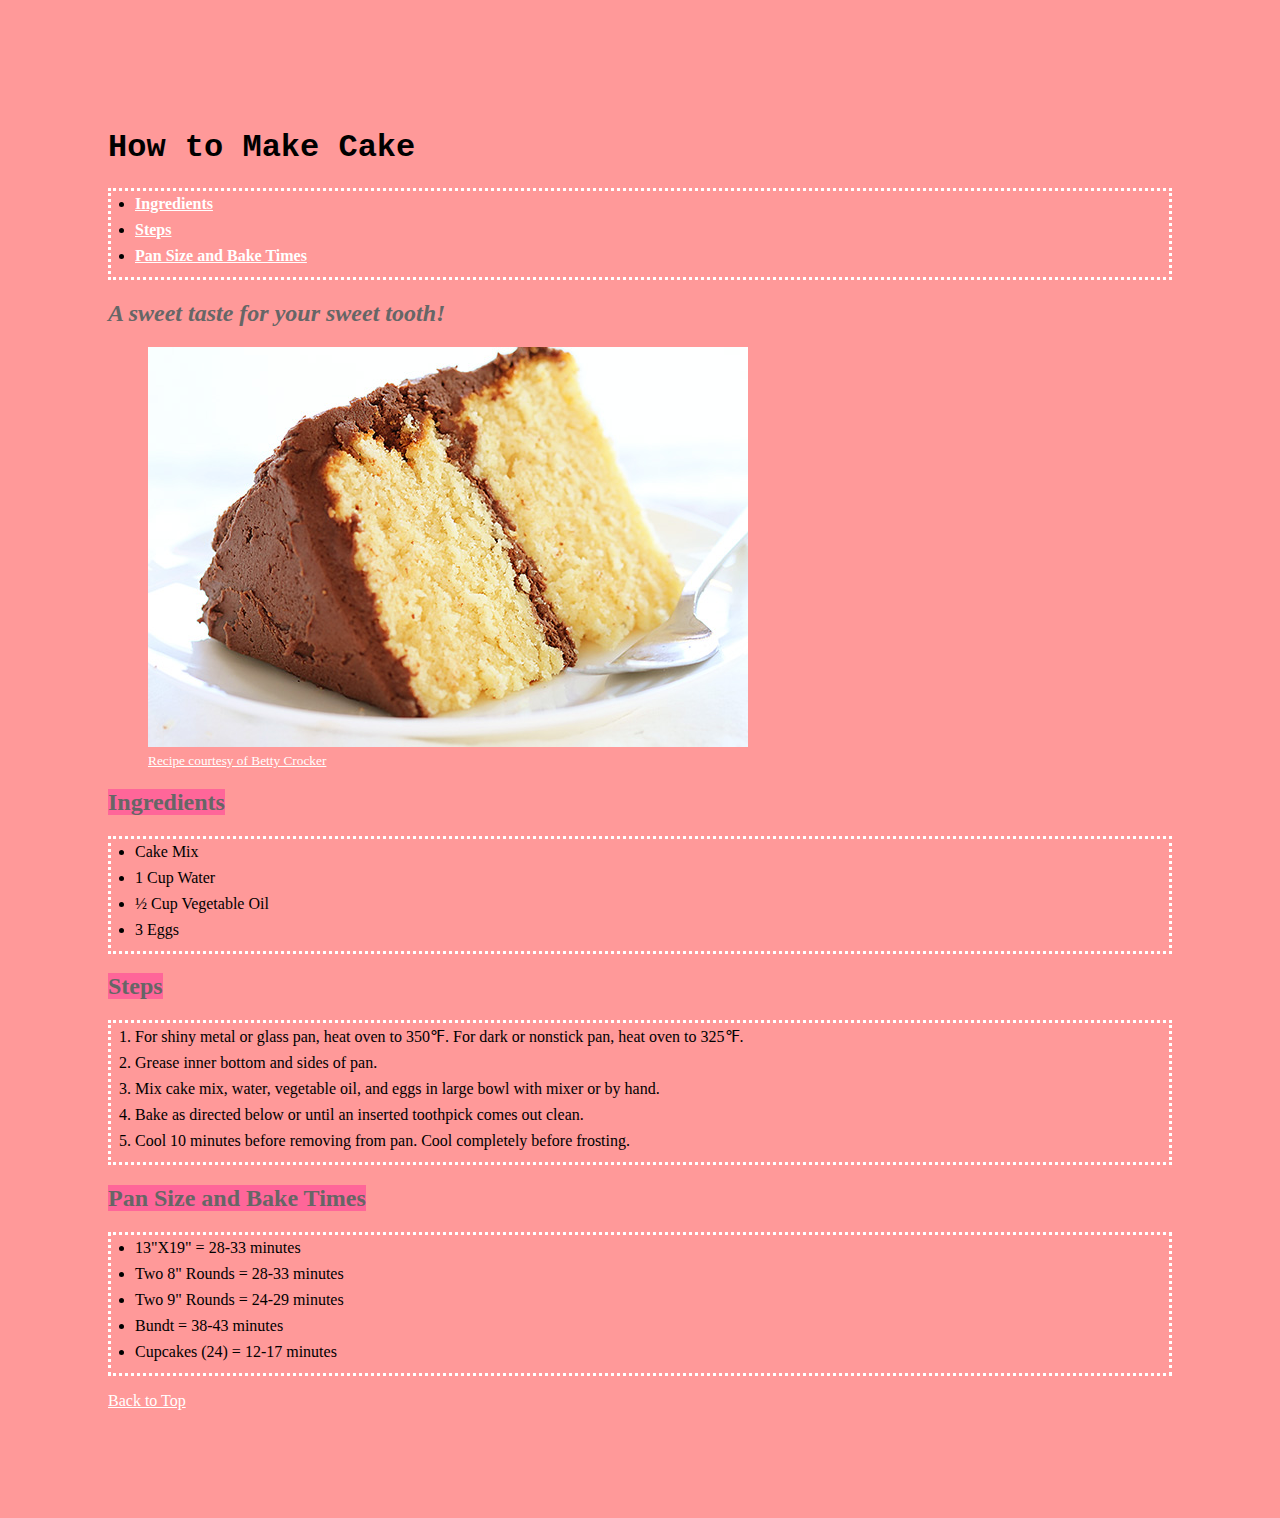
<file: index.html>
<!DOCTYPE html>
<html lang="en">
<head>
  <meta charset="utf-8">
  <meta name="viewport" content="width=device-width, initial-scale=1">
	<meta name="mobileoptimized" content="width">
	<meta name="handheldfriendly" content="true">
  <title>cake-recipe</title>
  <meta name="description" content="recipe-by-betty-crocker">
  <meta name="author" content="Samantha Dwyer">
  <link rel="stylesheet" href="css/main.css">
	<link rel="canonical" href="http://www.bettycrocker.com/products/betty-crocker-baking-and-cake-mixes/yellow">

</head>
<body>
<header class="full-width">
<h1> How to Make Cake </h1>
  <nav>
    <ul>
      <li><a href="#ingredients"><b>Ingredients</b></a></li>
      <li><a href="#steps"><b>Steps</b></a></li>
      <li><a href="#times"><b>Pan Size and Bake Times</b></a></li>
    </ul>
  </nav>
          <article>
		  <h2><em> A sweet taste for your sweet tooth!</em></h2>
            <figure class="full-width" id="product">
              <img alt="yellow-cake" src="img/yellowcake.jpg">
              <figcaption>
                <a href="http://www.bettycrocker.com/products/betty-crocker-baking-and-cake-mixes/yellow">
                  <small>Recipe courtesy of Betty Crocker</small>
                </a>
              </figcaption>
                </figure>
              </article>
            </header>
  <section id="ingredients">
    <h2><span class="bg-ko"> Ingredients </span></h2>
    <ul>
      <li> Cake Mix </li>
      <li> 1 Cup Water </li>
      <li> ½ Cup Vegetable Oil </li>
      <li> 3 Eggs </li>
    </ul>
  </section>
  <section id="steps">
    <h2><span class="bg-ko"> Steps </span></h2>
  <ol>
    <li> For shiny metal or glass pan, heat oven to 350℉. For dark or nonstick pan, heat oven to 325℉.</li>
    <li> Grease inner bottom and sides of pan. </li>
    <li> Mix cake mix, water, vegetable oil, and eggs in large bowl with mixer or by hand. </li>
    <li> Bake as directed below or until an inserted toothpick comes out clean. </li>
    <li> Cool 10 minutes before removing from pan. Cool completely before frosting. </li>
  </ol>
  </section>
  <section id="times">
    <h2><span class="bg-ko">Pan Size and Bake Times </span></h2>
    <ul>
      <li>13"X19" = 28-33 minutes</li>
      <li>Two 8" Rounds = 28-33 minutes</li>
      <li>Two 9" Rounds = 24-29 minutes</li>
      <li>Bundt = 38-43 minutes</li>
      <li>Cupcakes (24) = 12-17 minutes</li>
    </ul>
  </section>
<div class="jump-link-top">
  <a href="#" title="Back to Top"> <span class="jump-link-text">Back to Top</span></a>
</div>
</body>
</html>
</file>
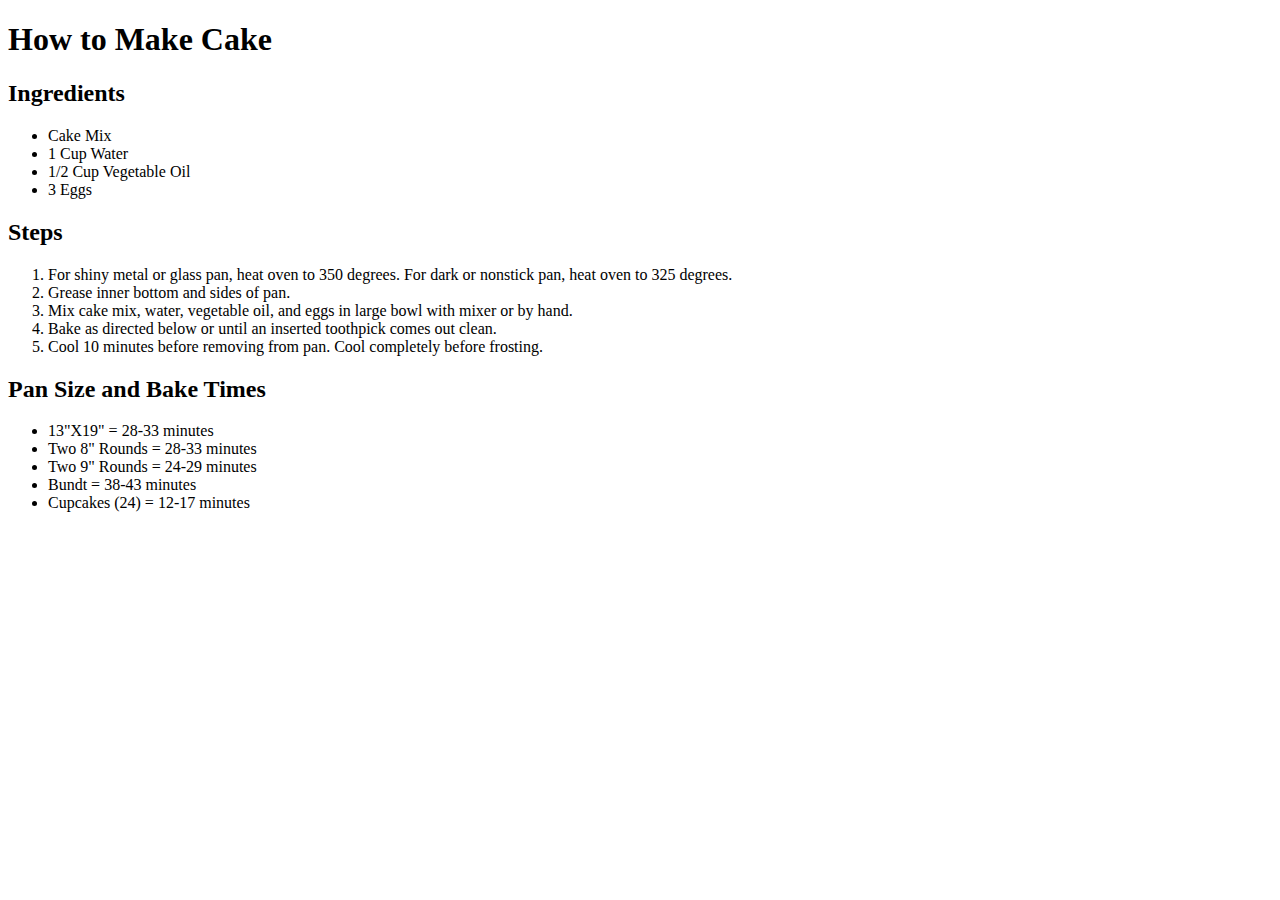
<file: Rough/CakeRecipe.html>
<!DOCTYPE html>
<html lang="en">
<head>
  <meta charset="utf-8">
  <meta name="viewport" content="width=device-width">
  <title> Cake Recipe </title>
  <meta name="author" content="Samantha Dwyer">
</head>
<body>
  <h1> How to Make Cake </h1>
  <section>
    <h2> Ingredients</h2>
    <ul>
      <li> Cake Mix </li>
      <li> 1 Cup Water </li>
      <li> 1/2 Cup Vegetable Oil </li>
      <li> 3 Eggs </li>
    </ul>
  </section>
  <section>
  <h2> Steps </h2>
  <ol>
    <li> For shiny metal or glass pan, heat oven to 350 degrees. For dark or nonstick pan, heat oven to 325 degrees.</li>
    <li> Grease inner bottom and sides of pan. </li>
    <li> Mix cake mix, water, vegetable oil, and eggs in large bowl with mixer or by hand. </li>
    <li> Bake as directed below or until an inserted toothpick comes out clean. </li>
    <li> Cool 10 minutes before removing from pan. Cool completely before frosting. </li>
  </ol>
  </section>
  <section>
    <h2> Pan Size and Bake Times </h2>
    <ul>
      <li>13"X19" = 28-33 minutes</li>
      <li>Two 8" Rounds = 28-33 minutes</li>
      <li>Two 9" Rounds = 24-29 minutes</li>
      <li>Bundt = 38-43 minutes</li>
      <li>Cupcakes (24) = 12-17 minutes</li>
    </ul>
  </section>

</body>
</html>
</file>
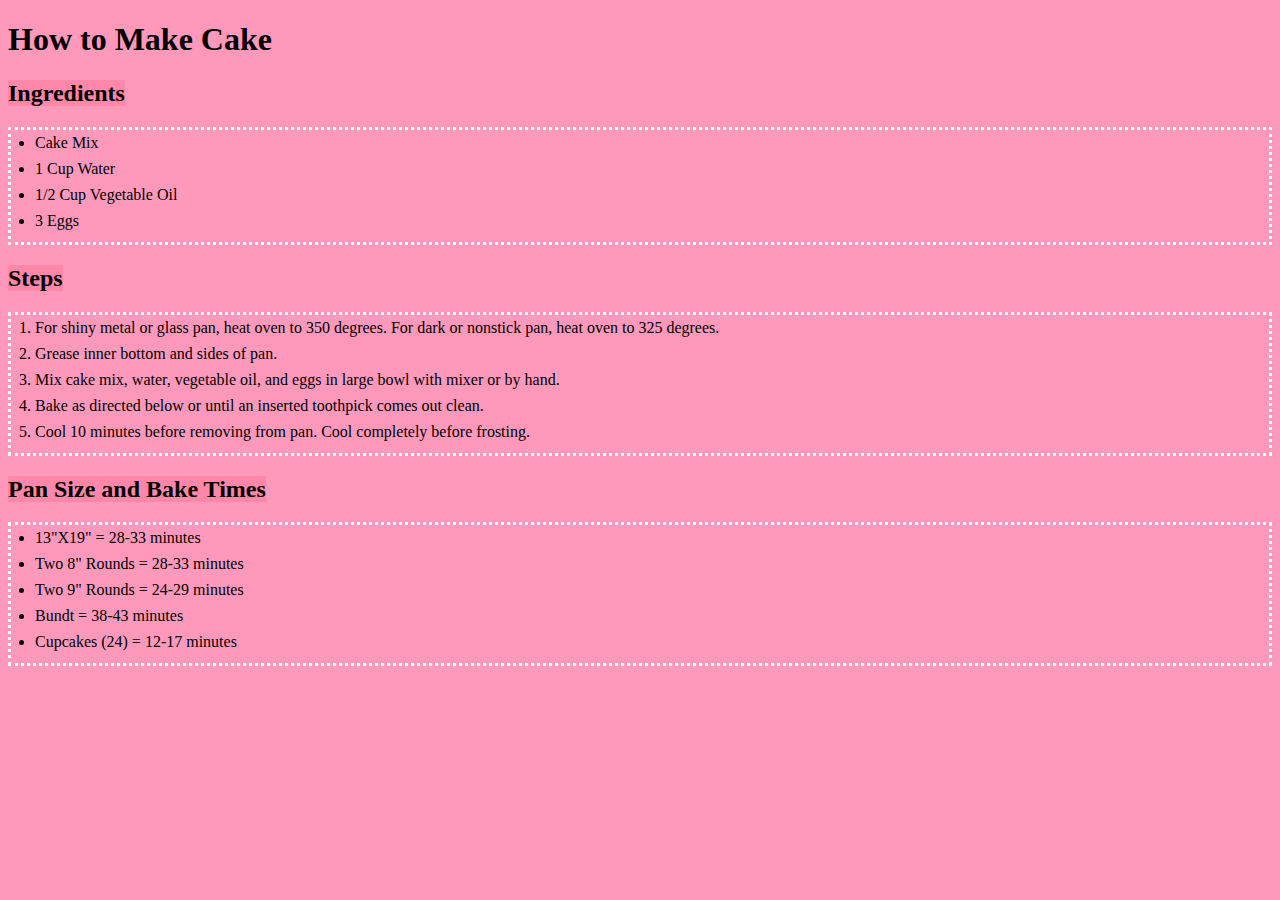
<file: rough/CakeRecipeFinish.html>
<!DOCTYPE html>
<html lang="en">
<head>
  <meta charset="utf-8">
  <meta name="viewport" content="width=device-width">
  <title> Cake Recipe </title>
  <meta name="author" content="Samantha Dwyer">
  <style>
    body {
      background-color:#f9b;
    }
    h1{
      font-family: sans-serif, serif, monospace, cursive, fantasy;
      font-family: "Courier New", Courier, Monospace;
      font-family: Verdana, "Trebuchet MS", Arial, sans-serif;
      font-family: Georgia, Times, "Times New Roman", serif;
      color: #000;
      /* 0123456789abcdef */
    }
    /* knockout background color */
    span.bg-ko{
      background-color: #f8a;
    }
    ul{
      padding: .25em 1.5em;
      border: 3px dotted #fff;
    }
    ol{
      padding: .25em 1.5em;
      border: 3px dotted #fff;
    }
    li{
      margin: 0 0 .5em 0;
    }
  </style>
</head>
<body>
  <h1> How to Make Cake </h1>
  <section>
    <h2><span class="bg-ko"> Ingredients </span></h2>
    <ul>
      <li> Cake Mix </li>
      <li> 1 Cup Water </li>
      <li> 1/2 Cup Vegetable Oil </li>
      <li> 3 Eggs </li>
    </ul>
  </section>
  <section>
    <h2><span class="bg-ko"> Steps </span></h2>
  <ol>
    <li> For shiny metal or glass pan, heat oven to 350 degrees. For dark or nonstick pan, heat oven to 325 degrees.</li>
    <li> Grease inner bottom and sides of pan. </li>
    <li> Mix cake mix, water, vegetable oil, and eggs in large bowl with mixer or by hand. </li>
    <li> Bake as directed below or until an inserted toothpick comes out clean. </li>
    <li> Cool 10 minutes before removing from pan. Cool completely before frosting. </li>
  </ol>
  </section>
  <section>
    <h2><span class="bg-ko">Pan Size and Bake Times </span></h2>
    <ul>
      <li>13"X19" = 28-33 minutes</li>
      <li>Two 8" Rounds = 28-33 minutes</li>
      <li>Two 9" Rounds = 24-29 minutes</li>
      <li>Bundt = 38-43 minutes</li>
      <li>Cupcakes (24) = 12-17 minutes</li>
    </ul>
  </section>

</body>
</html>
</file>
<file: css/main.css>
body {
    background-color:#f99;
    padding: 100px;
  }
  h1{
    font-family: sans-serif, serif, monospace, cursive, fantasy;
    font-family: "Courier New", Courier, Monospace;
    color: #000;
    /* 0123456789abcdef */
  }
  a {
    color: #fff;
  }
  h2{
    font-family: Verdana, "Trebuchet MS", Arial, sans-serif;
    font-family: Georgia, Times, "Times New Roman", serif;
    color: #666;
  }
  /* knockout background color */
  span.bg-ko{
    background-color: #f69;
  }
  ul{
padding: .25em 1.5em;
border: 3px dotted #fff;
}
ol{
padding: .25em 1.5em;
border: 3px dotted #fff;
}
  li{
    margin: 0 0 .5em 0;
  }
</file>
